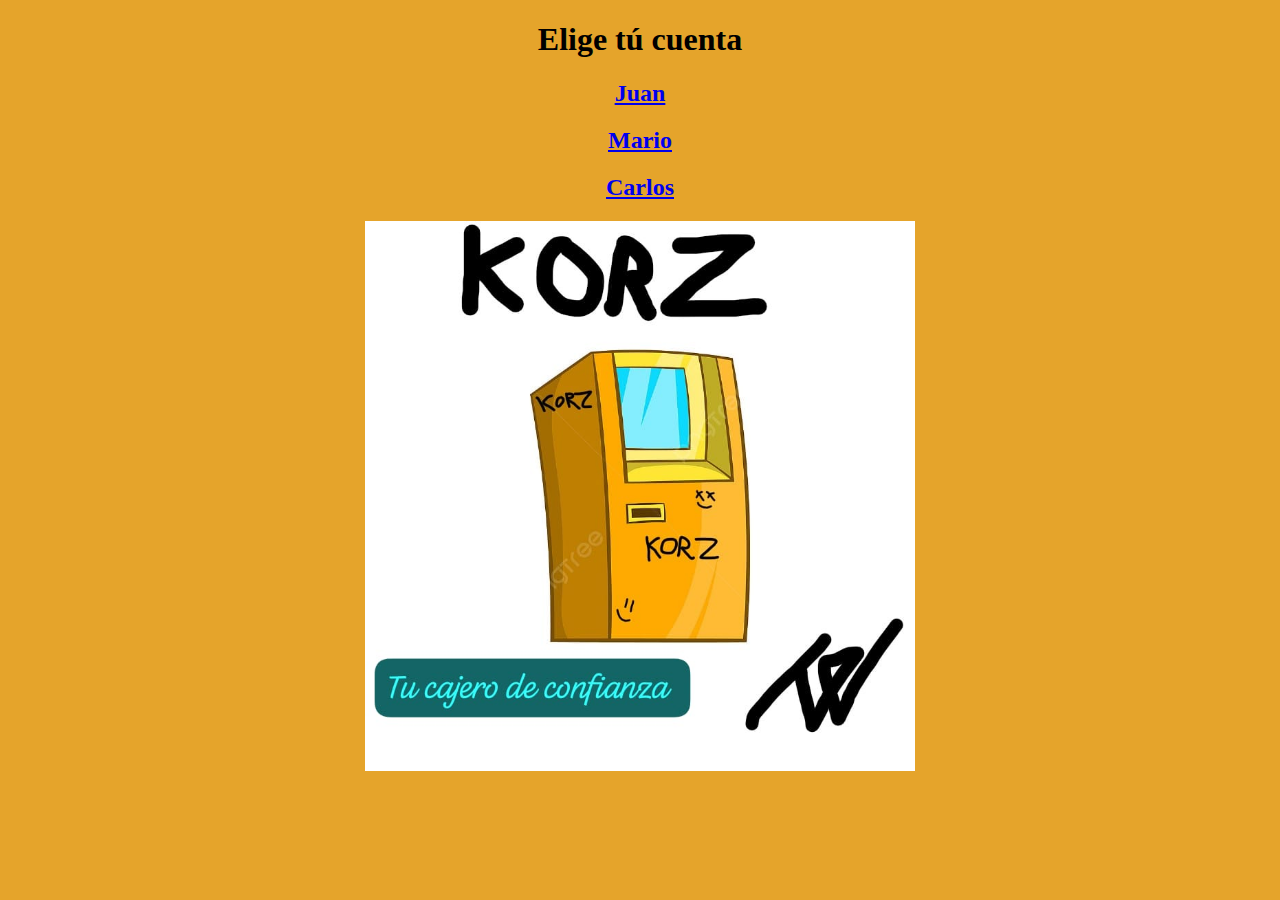
<file: cajero automatico/index.html>
<!DOCTYPE html>
<html lang="en">
<head>
    <meta charset="UTF-8">
    <meta name="viewport" content="width=device-width, initial-scale=1.0">
    <title>Cajero Automatico Korz</title>
    <link rel="stylesheet" href="/cajero automatico/style.css">
</head>
<body class="main">
<center>
    <div id="cuentas">
        <h1>Elige tú cuenta</h1>
        <nav><a href="juan.html" type="button" id="botonjuan"><h2>Juan</h2></a></nav>
        <nav><a href="mario.html" type="button" id="botonmario"><h2>Mario</h2></a></nav>
        <nav><a href="carlos.html" type="button" id="botoncarlos"><h2>Carlos</h2></a></nav>
    </div>
    <div>
    <img class="cajerokorz" src="/cajero automatico/cajerokorz.jpg">
    </div>
</center>
</body>
</html>
</file>
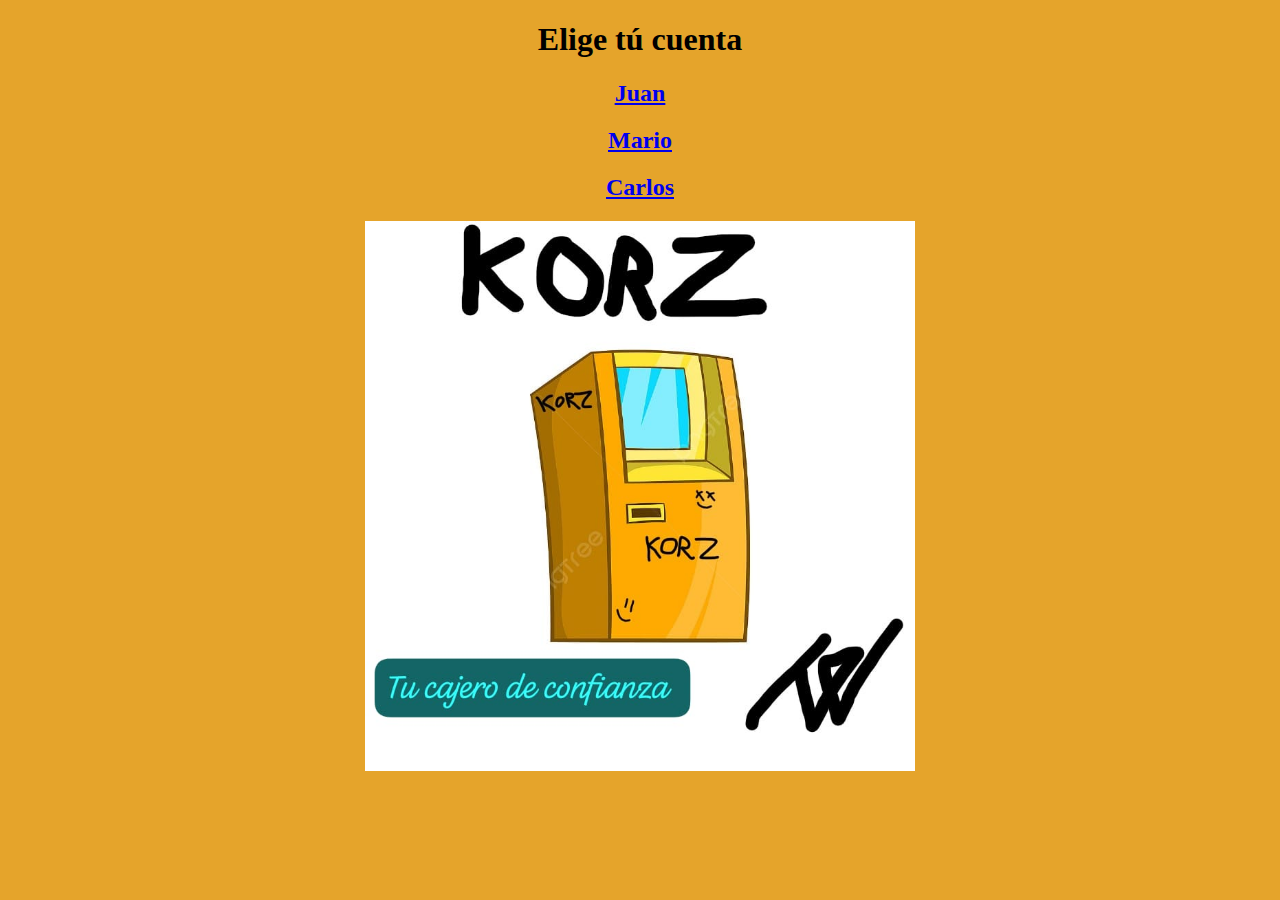
<file: html/index.html>
<!DOCTYPE html>
<html lang="en">
<head>
    <meta charset="UTF-8">
    <meta name="viewport" content="width=device-width, initial-scale=1.0">
    <title>Cajero Automatico Korz</title>
    <link rel="stylesheet" href="/Style/style.css">
</head>
<body class="main">
<center>
    <div id="cuentas">
        <h1>Elige tú cuenta</h1>
        <nav><a href="juan.html" type="button" id="botonjuan"><h2>Juan</h2></a></nav>
        <nav><a href="mario.html" type="button" id="botonmario"><h2>Mario</h2></a></nav>
        <nav><a href="carlos.html" type="button" id="botoncarlos"><h2>Carlos</h2></a></nav>
    </div>
    <div>
    <img class="cajerokorz" src="/Images/cajerokorz.jpg">
    </div>
</center>
</body>
</html>
</file>
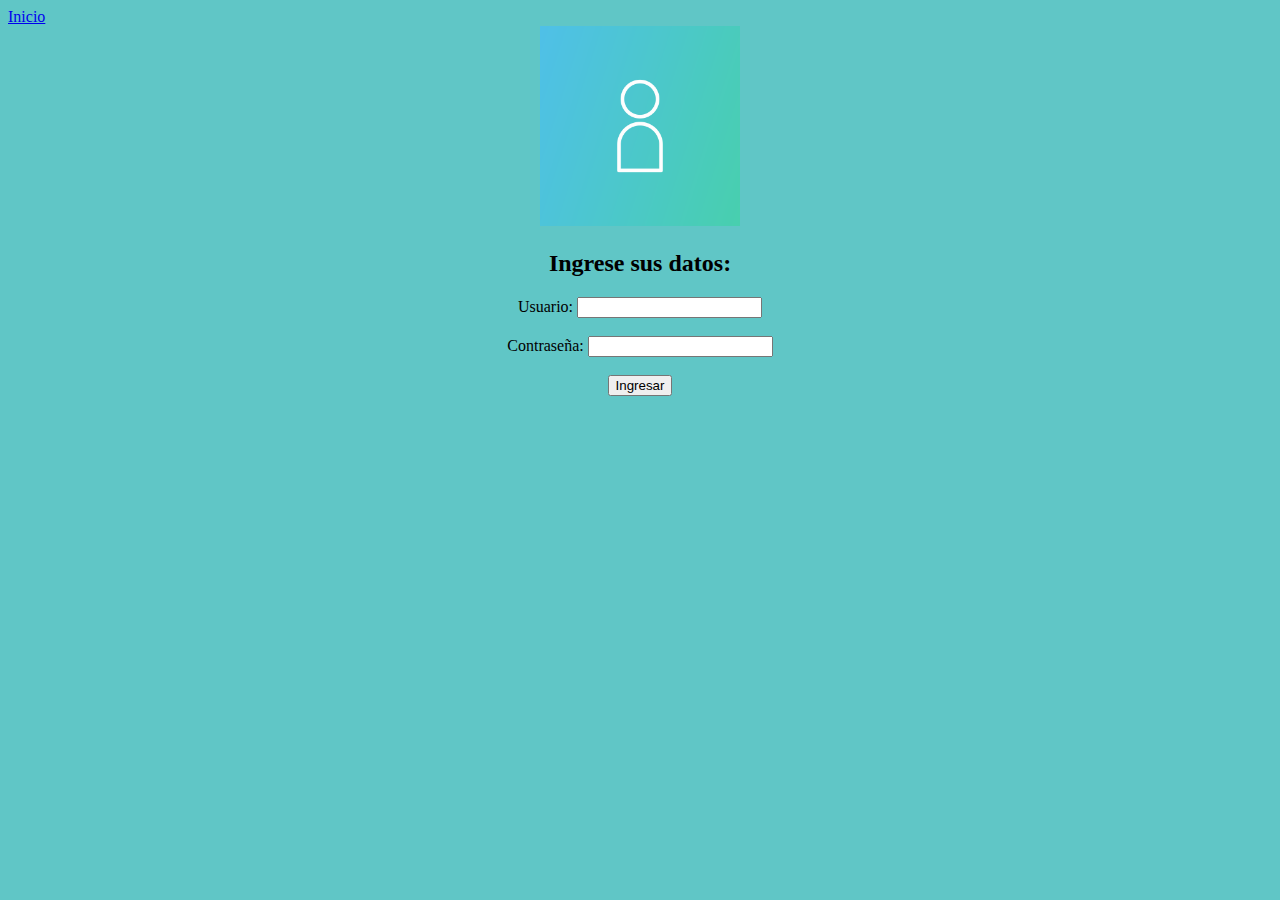
<file: cajero automatico/carlos.html>
<!DOCTYPE html>
<html lang="en">
<head>
    <meta charset="UTF-8">
    <meta name="viewport" content="width=device-width, initial-scale=1.0">
    <title>Cajero Automatico</title>
    <link rel="stylesheet" href="/cajero automatico/style.css">
</head>
<body class="body">
    <nav><a href="/cajero automatico/index.html">Inicio</a></nav>
<center>
    <img class="signin" src="/cajero automatico/azul.png" >
    <h2>Ingrese sus datos:</h2>
<form id="loginForm">
    <label for="username">Usuario:</label>
    <input type="text" id="username" name="username" required><br><br>
    
    <label for="password">Contraseña:</label>
    <input type="password" id="password" name="password" required><br><br>
    
    <input type="button" value="Ingresar" id="loginButton">
</form>
</center>
<script src="/cajero automatico/carlos.js"></script>

</body>
</html>
</file>
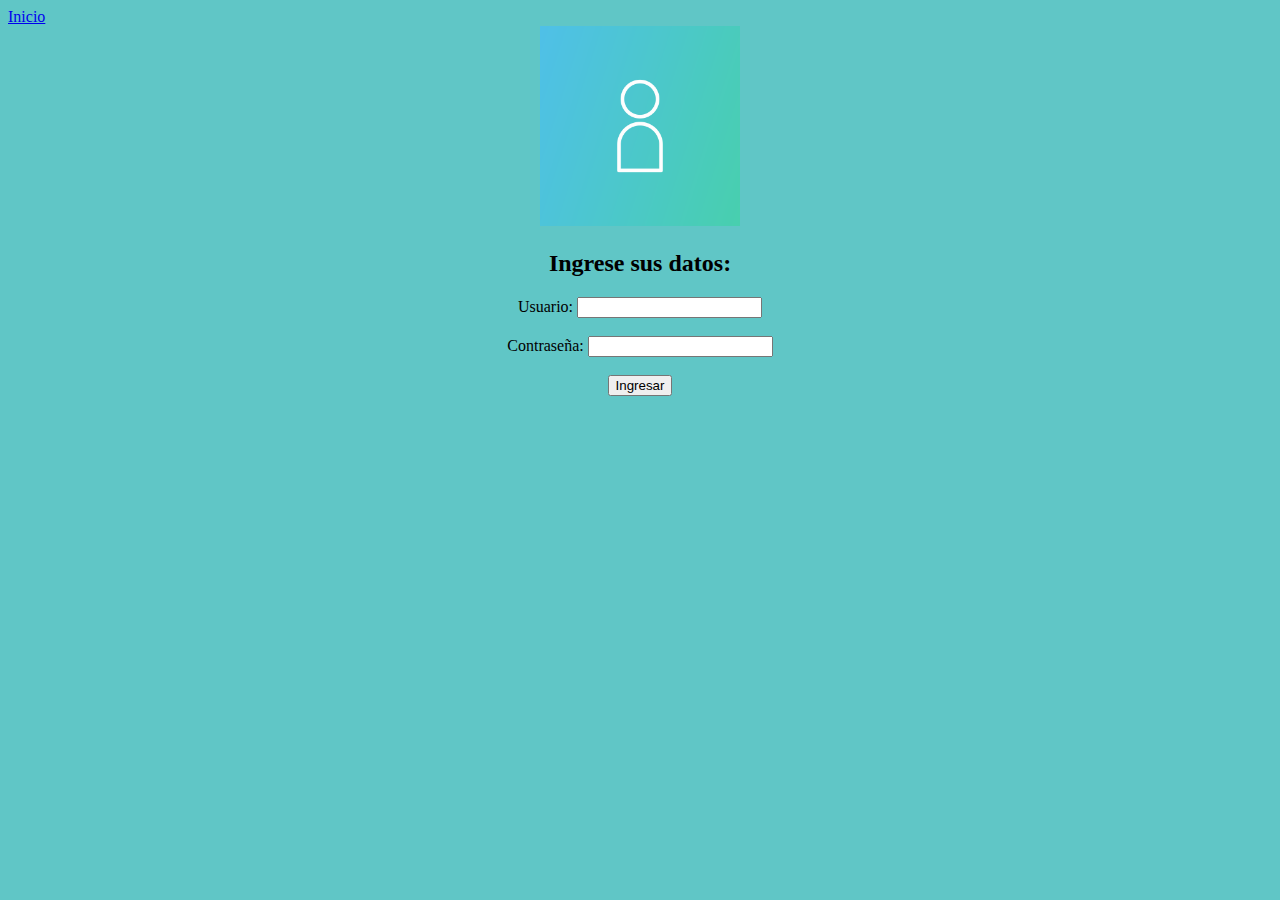
<file: cajero automatico/juan.html>
<!DOCTYPE html>
<html lang="en">
<head>
    <meta charset="UTF-8">
    <title>Ingreso con usuario y contraseña</title>
    <link rel="stylesheet" href="/cajero automatico/style.css">
</head>
<body class="body">
    <nav><a href="/cajero automatico/index.html">Inicio</a></nav>
<center>
    <img class="signin" src="/cajero automatico/azul.png" >
    <h2>Ingrese sus datos:</h2>
<form id="loginForm">
    <label for="username">Usuario:</label>
    <input type="text" id="username" name="username" required><br><br>
    
    <label for="password">Contraseña:</label>
    <input type="password" id="password" name="password" required><br><br>
    
    <input type="button" value="Ingresar" id="loginButton">
</form>
</center>
<script src="/cajero automatico/juan.js"></script>

</body>
</html>
</file>
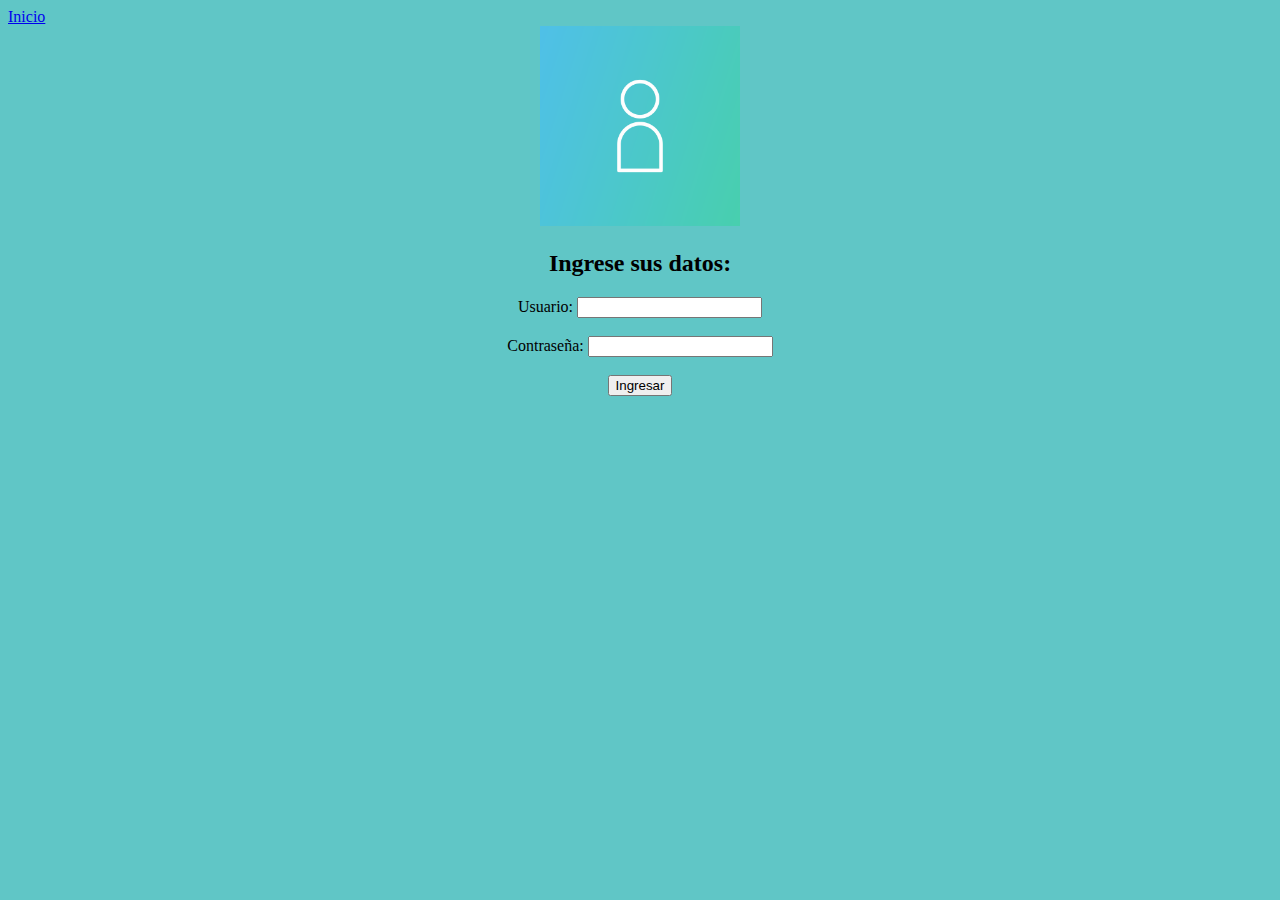
<file: cajero automatico/mario.html>
<!DOCTYPE html>
<html lang="en">
<head>
    <meta charset="UTF-8">
    <meta name="viewport" content="width=device-width, initial-scale=1.0">
    <title>Cajero Automatico</title>
    <link rel="stylesheet" href="/cajero automatico/style.css">
</head>
<body class="body">
    <nav><a href="/cajero automatico/index.html">Inicio</a></nav>
<center>
    <img class="signin" src="/cajero automatico/azul.png" >
    <h2>Ingrese sus datos:</h2>
<form id="loginForm">
    <label for="username">Usuario:</label>
    <input type="text" id="username" name="username" required><br><br>
    
    <label for="password">Contraseña:</label>
    <input type="password" id="password" name="password" required><br><br>
    
    <input type="button" value="Ingresar" id="loginButton">
</form>
</center>
<script src="/cajero automatico/mario.js"></script>

</body>
</html>
</file>
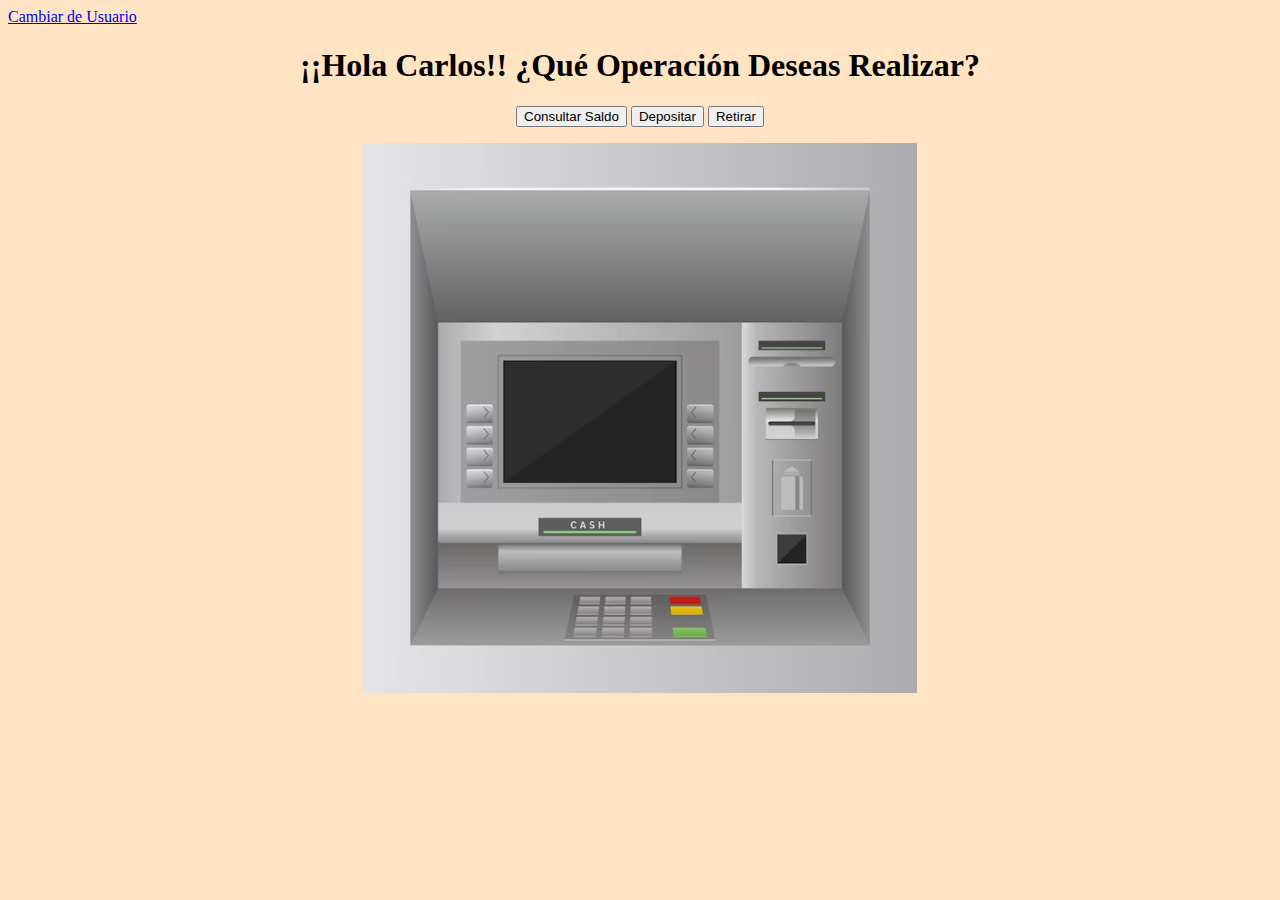
<file: cajero automatico/OPCarlos.html>
<!DOCTYPE html>
<html lang="en">
<head>
    <meta charset="UTF-8">
    <meta name="viewport" content="width=device-width, initial-scale=1.0">
    <title>Document</title>
    <link rel="stylesheet" href="/cajero automatico/style.css">
</head>
<body class="OPCarlos">
    <nav><a href="index.html">Cambiar de Usuario</a></nav>
<center>
    <h1>¡¡Hola Carlos!! ¿Qué Operación Deseas Realizar?</h1>
    <button onclick="consultarsaldo()" id="consultarsaldo">Consultar Saldo</button>
    <button onclick="depositar()" id="depositar">Depositar</button>
    <button onclick="retirar()" id="retirar">Retirar</button>
    <p id="saldo"></p>
    <img class="cajero" src="/cajero automatico/cajero.avif">
</center>
<script src="/cajero automatico/OPCarlos.js"></script>
</body>
</html>
</file>
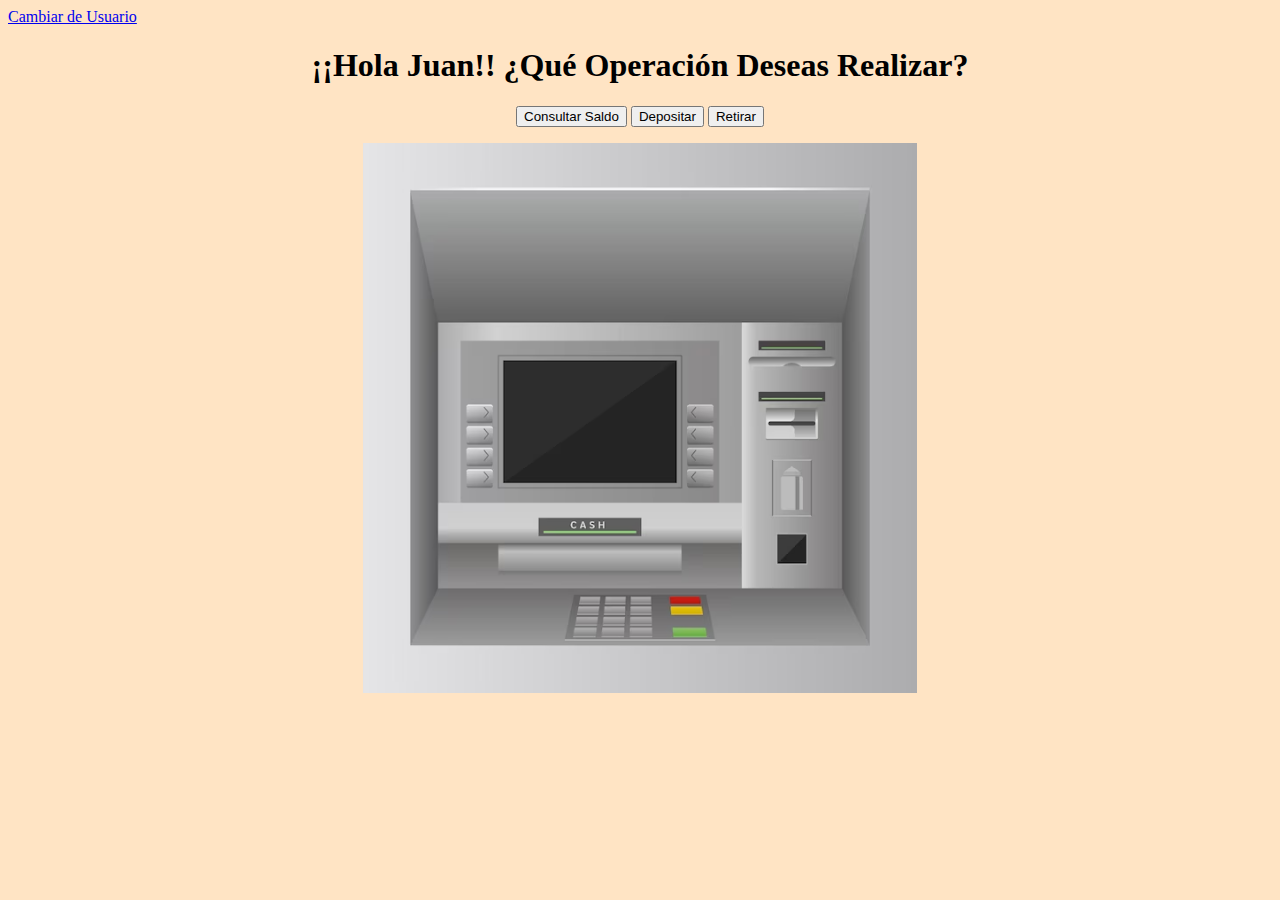
<file: cajero automatico/OPJuan.html>
<!DOCTYPE html>
<html lang="en">
<head>
    <meta charset="UTF-8">
    <meta name="viewport" content="width=device-width, initial-scale=1.0">
    <title>Document</title>
    <link rel="stylesheet" href="/cajero automatico/style.css">
</head>
<body class="OPJuan">
    <nav><a href="index.html">Cambiar de Usuario</a></nav>
<center>
    <h1>¡¡Hola Juan!! ¿Qué Operación Deseas Realizar?</h1>
    <button onclick="consultarsaldo()" id="consultarsaldo">Consultar Saldo</button>
    <button onclick="depositar()" id="depositar">Depositar</button>
    <button onclick="retirar()" id="retirar">Retirar</button>
    <p id="saldo"></p>
    <img class="cajero" src="/cajero automatico/cajero.avif">
</center>
<script src="/cajero automatico/OPJuan.js"></script>
</body>
</html>
</file>
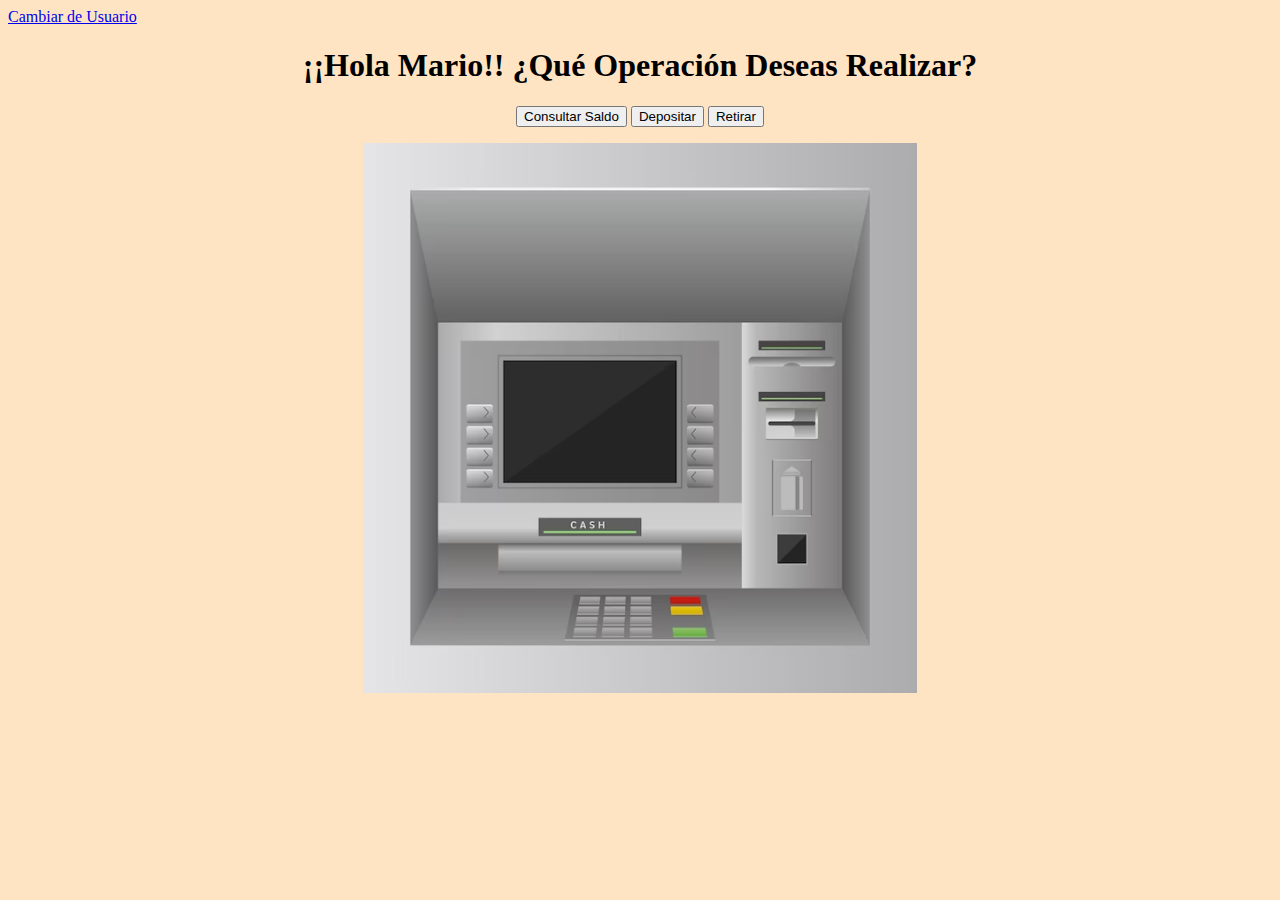
<file: cajero automatico/OPMario.html>
<!DOCTYPE html>
<html lang="en">
<head>
    <meta charset="UTF-8">
    <meta name="viewport" content="width=device-width, initial-scale=1.0">
    <title>Document</title>
    <link rel="stylesheet" href="/cajero automatico/style.css">
</head>
<body class="OPMario">
    <nav><a href="index.html">Cambiar de Usuario</a></nav>
<center>
    <h1>¡¡Hola Mario!! ¿Qué Operación Deseas Realizar?</h1>
    <button onclick="consultarsaldo()" id="consultarsaldo">Consultar Saldo</button>
    <button onclick="depositar()" id="depositar">Depositar</button>
    <button onclick="retirar()" id="retirar">Retirar</button>
    <p id="saldo"></p>
    <img class="cajero" src="/cajero automatico/cajero.avif">
</center>
<script src="/cajero automatico/OPMario.js"></script>
</body>
</html>
</file>
<file: cajero automatico/style.css>
.main {background-color: rgb(229, 164, 43);}
.cajerokorz {height: 550px;}
.botonjuan {bottom:5px; background-color: aliceblue;}
.botonmario {background-color: aliceblue;}
.botoncarlos {background-color: aliceblue;}
.body {background-color:rgb(96, 198, 198)}
.signin {height: 200px;}
.OPJuan {background-color: bisque;}
.OPMario {background-color: bisque;}
.OPCarlos {background-color: bisque;}
.cajero {height: 550px;}
</file>
<file: Style/style.css>
.main {background-color: rgb(229, 164, 43);}
.cajerokorz {height: 550px;}
.botonjuan {bottom:5px; background-color: aliceblue;}
.botonmario {background-color: aliceblue;}
.botoncarlos {background-color: aliceblue;}
.body {background-color:rgb(96, 198, 198)}
.signin {height: 200px;}
.OPJuan {background-color: bisque;}
.OPMario {background-color: bisque;}
.OPCarlos {background-color: bisque;}
.cajero {height: 550px;}
</file>
